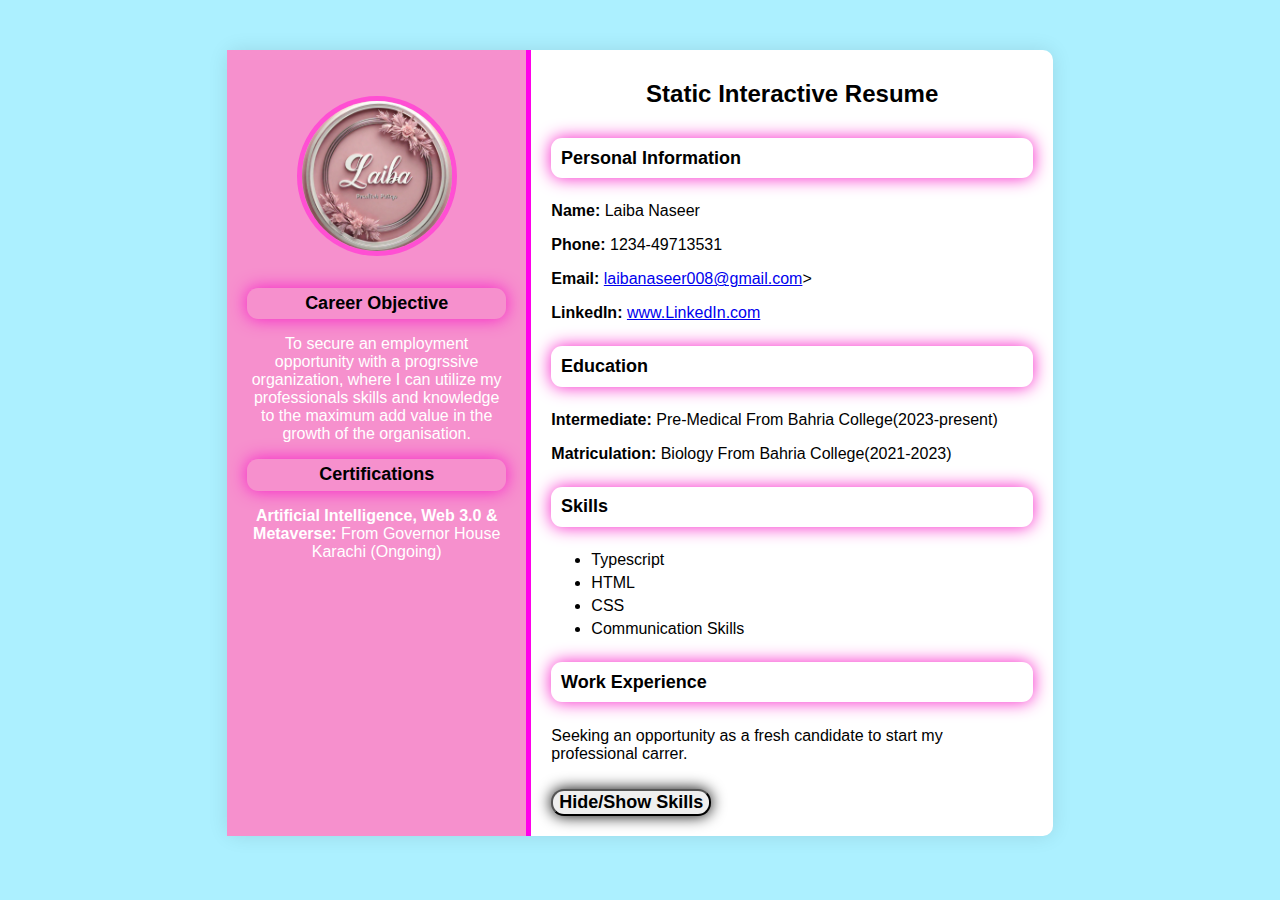
<file: milestone_1&2/index.html>
<!DOCTYPE html>
<html lang="en">
<head>
    <meta charset="UTF-8">
    <meta name="viewport" content="width=device-width, initial-scale=1.0">
    <title>Static Interactive Resume</title>
    <link rel="stylesheet" href="style.css">
</head>
<body>
    <div class="resume-container">

        <!-- Left Section -->
        <div class="left-section">
            <img src="profile.jpg" alt="Profile Picture" class="profile-picture">

            <!-- Career Objective Section -->
            <section id="objective">
                <h3>Career Objective</h3>
                <p class="info">To secure an employment opportunity with a progrssive organization, where I can utilize my professionals skills and knowledge to the maximum add value in the growth of the organisation.</p>
            </section>

            <!-- Certification Section -->
            <section id="Certification">
                <h3>Certifications</h3>
                <p><strong>Artificial Intelligence, Web 3.0 & Metaverse:</strong> From Governor House Karachi (Ongoing)</p>
            </section>
        </div>

        <!-- Right Section -->
         <div class="right-section">
            <h1>Static Interactive Resume</h1>

            <!-- Personal Information -->
             <section id="personal-info">
                <h3>Personal Information</h3>
                <p><strong>Name:</strong> Laiba Naseer</p>
                <p><strong>Phone:</strong> 1234-49713531</p>
                <p><strong>Email:</strong> <a href="mailto:laibanaseer008@gmail.com">laibanaseer008@gmail.com</a>></p>
                <p><strong>LinkedIn:</strong> <a href="https://www.linkedin.com/in/laiba-naseer-7197382ba" target="_blank">www.LinkedIn.com</a></p>
             </section>

             <!-- Education Section -->
              <section id="education">
              <h3>Education</h3>
              <p><strong>Intermediate:</strong> Pre-Medical From Bahria College(2023-present)</p>
              <p><strong>Matriculation:</strong> Biology From Bahria College(2021-2023)</p>
              </section>

              <!-- Skills Section -->
               <section id="skills">
                <h3>Skills</h3>
                <ul>
                    <li>Typescript</li>
                    <li>HTML</li>
                    <li>CSS</li>
                    <li>Communication Skills</li>
                </ul>
               </section>

               <!-- Work Experience Section -->
                <section id="work-experience">
                    <h3>Work Experience</h3>
                    <p>Seeking an opportunity as a fresh candidate to start my professional carrer.</p>
                </section>

                <!-- Button to toggle Skills Section -->
                 <button><strong id="toggle-skills">Hide/Show Skills</strong></button>
            </div>
    </div>
    <script src="script.js"></script>
</body>
</html>
</file>
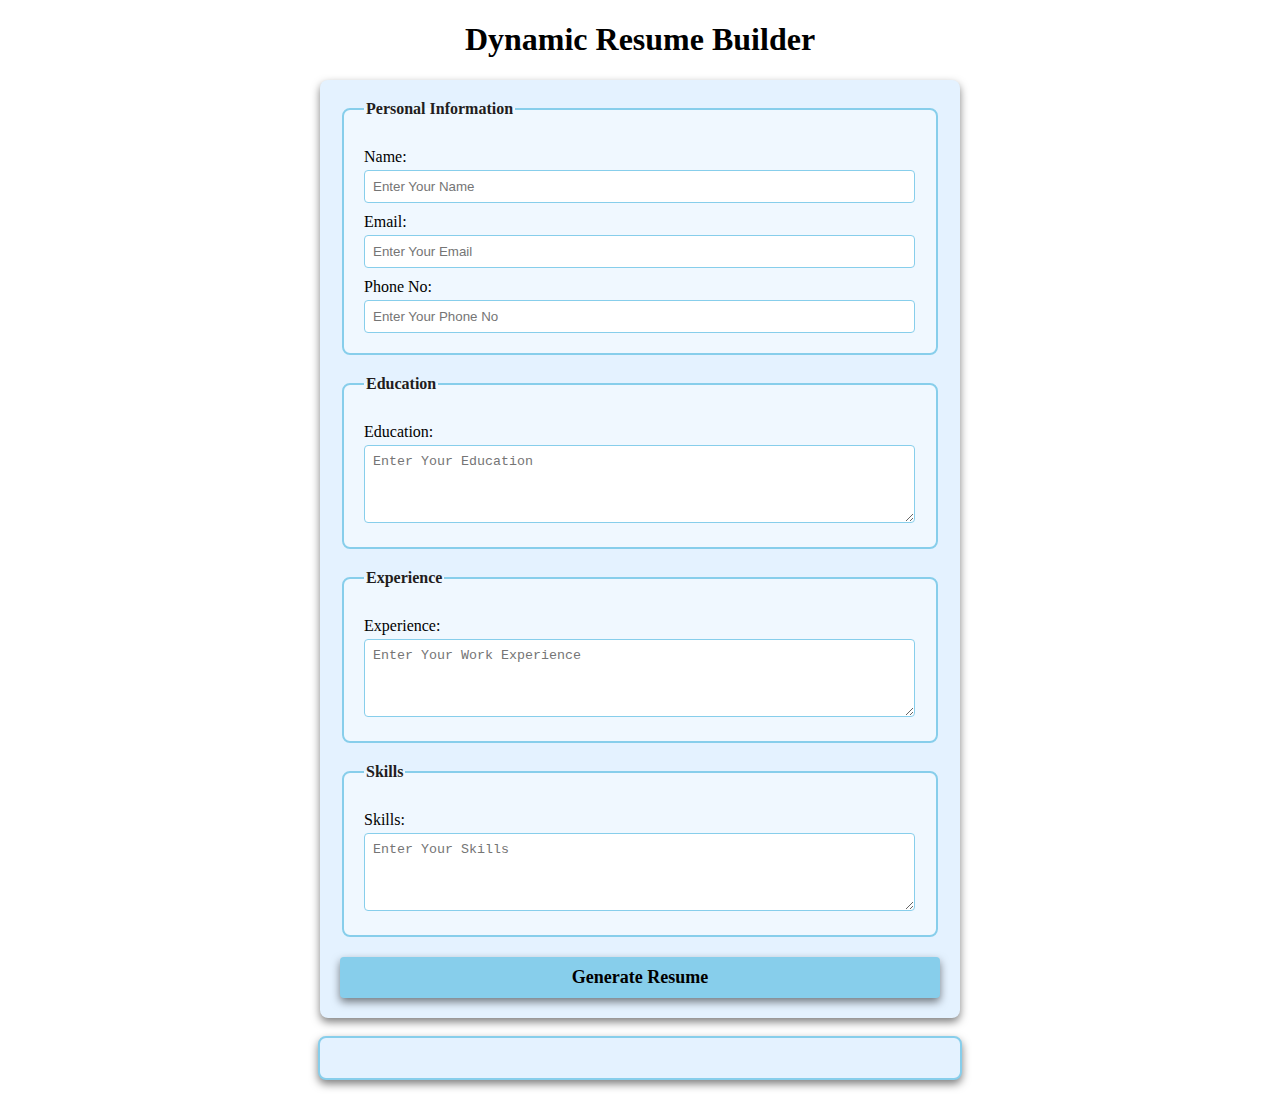
<file: milestone_3/index.html>
<!DOCTYPE html>
<html lang="en">
<head>
    <meta charset="UTF-8">
    <meta name="viewport" content="width=device-width, initial-scale=1.0">
    <title>Dynamic Resume Builder</title>
    <link rel="stylesheet" href="style.css">
</head>
<body>
    <h1>Dynamic Resume Builder</h1>
    <form id="resume-form">
        <fieldset>
            <legend>Personal Information</legend>
            <label for="name">Name:</label>
            <input type="text" name="name" id="name" placeholder="Enter Your Name" required>

            <label for="email">Email:</label>
            <input type="email" name="email" id="email" placeholder="Enter Your Email" required>

            <label for="phone">Phone No:</label>
            <input type="tel" name="phone" id="phone" placeholder="Enter Your Phone No" required>
        </fieldset>

        <fieldset>
            <legend>Education</legend>
            <label for="education">Education:</label>
            <textarea name="education" id="education" placeholder="Enter Your Education" rows="4" required></textarea>
        </fieldset>

        <fieldset>
            <legend>Experience</legend>
            <label for="experience">Experience:</label>
            <textarea name="experience" id="experience" placeholder="Enter Your Work Experience" rows="4" required></textarea>
        </fieldset>

        <fieldset>
            <legend>Skills</legend>
            <label for="skills">Skills:</label>
            <textarea name="skills" id="skills" placeholder="Enter Your Skills" rows="4" required ></textarea>
        </fieldset>

        <button type="submit"><strong>Generate Resume</strong></button>
    </form>
    <br>
    <!-- Dynamic Resume -->
     <div id="resume-display">
        <!-- Resume will be generated below -->
     </div>

     <script src="script.js"></script>
</body>
</html>
</file>
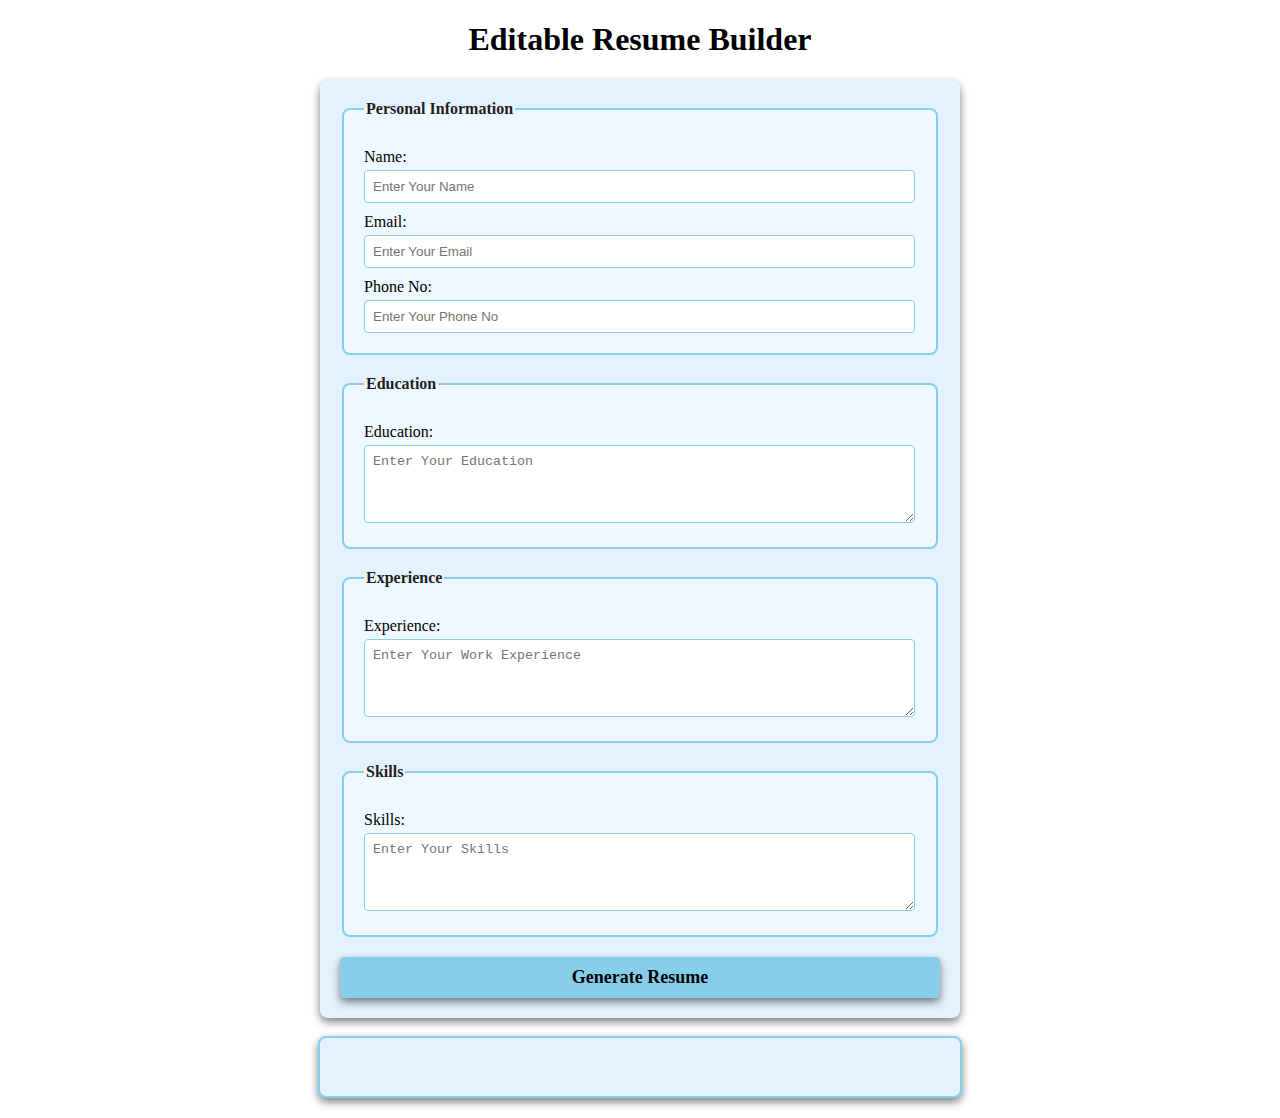
<file: milestone_4/index.html>
<!DOCTYPE html>
<html lang="en">
<head>
    <meta charset="UTF-8">
    <meta name="viewport" content="width=device-width, initial-scale=1.0">
    <title>Editable Resume Builder</title>
    <link rel="stylesheet" href="style.css">
</head>
<body>
    <h1>Editable Resume Builder</h1>
    <form id="resume-form">
        <fieldset>
            <legend>Personal Information</legend>
            <label for="name">Name:</label>
            <input type="text" name="name" id="name" placeholder="Enter Your Name" required>

            <label for="email">Email:</label>
            <input type="email" name="email" id="email" placeholder="Enter Your Email" required>

            <label for="phone">Phone No:</label>
            <input type="tel" name="phone" id="phone" placeholder="Enter Your Phone No" required>
        </fieldset>

        <fieldset>
            <legend>Education</legend>
            <label for="education">Education:</label>
            <textarea name="education" id="education" placeholder="Enter Your Education" rows="4" required></textarea>
        </fieldset>

        <fieldset>
            <legend>Experience</legend>
            <label for="experience">Experience:</label>
            <textarea name="experience" id="experience" placeholder="Enter Your Work Experience" rows="4" required></textarea>
        </fieldset>

        <fieldset>
            <legend>Skills</legend>
            <label for="skills">Skills:</label>
            <textarea name="skills" id="skills" placeholder="Enter Your Skills" rows="4" required ></textarea>
        </fieldset>

        <button type="submit"><strong>Generate Resume</strong></button>
    </form>
    <br>
    <!-- Dynamic and Editable Resume -->
     <div id="resume-display" contenteditable="true">
        <!-- Resume will be generated below -->
     </div>

     <script src="script.js"></script>
</body>
</html>
</file>
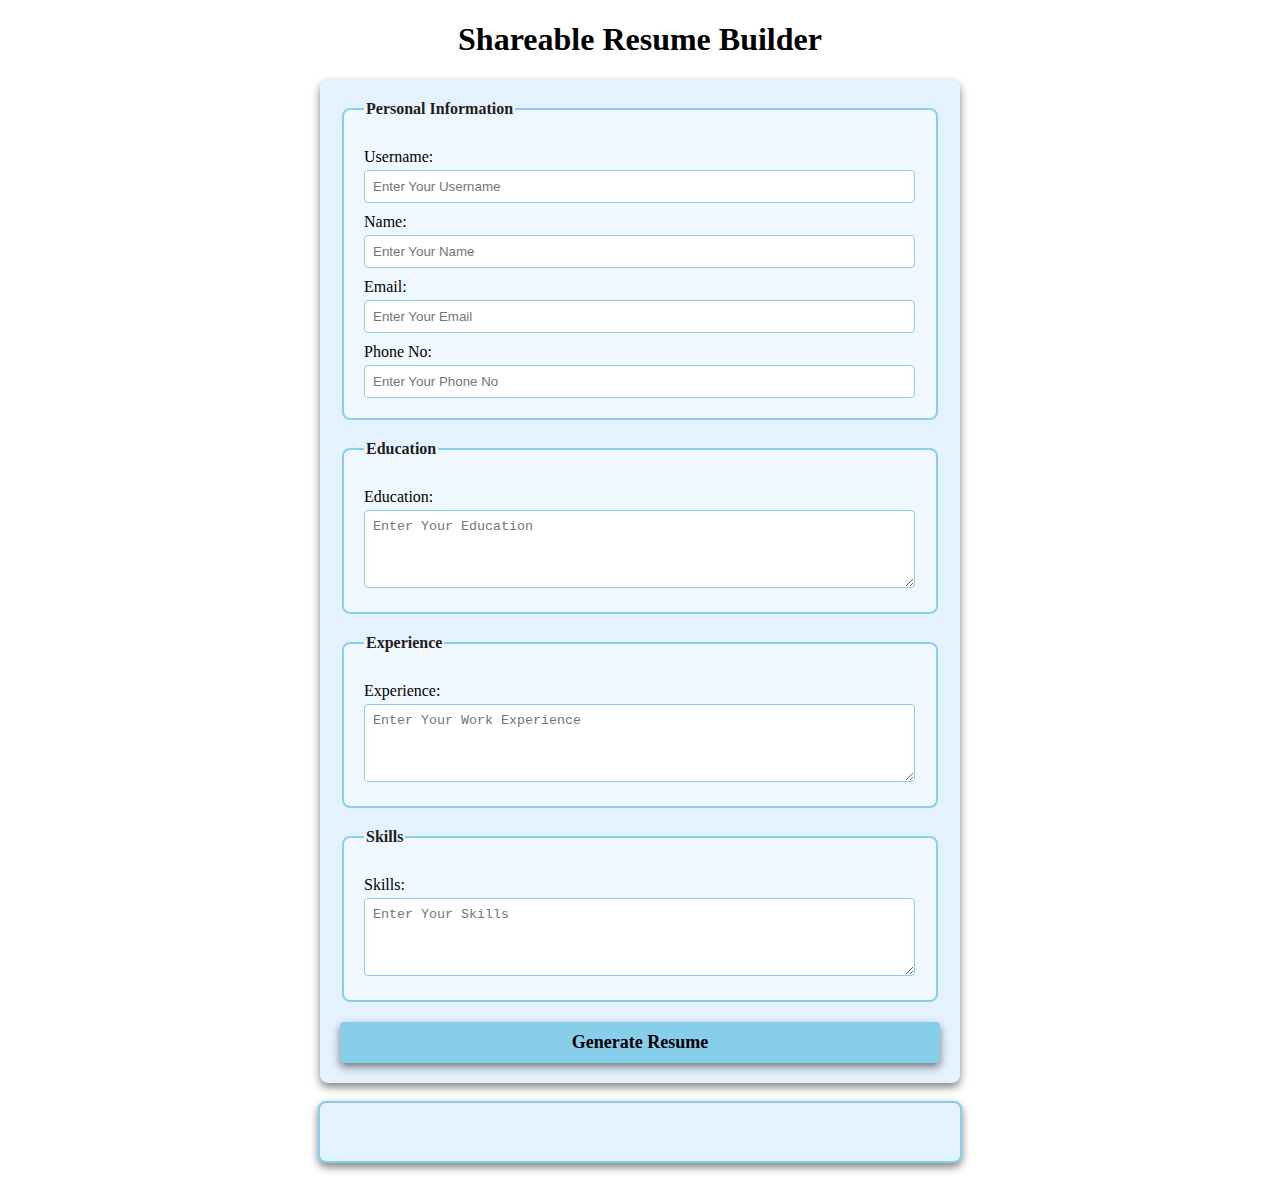
<file: milestone_5/index.html>
<!DOCTYPE html>
<html lang="en">
<head>
    <meta charset="UTF-8">
    <meta name="viewport" content="width=device-width, initial-scale=1.0">
    <title>Shareable Resume Builder</title>
    <link rel="stylesheet" href="style.css">
</head>
<body>
    <h1>Shareable Resume Builder</h1>
    <form id="resume-form">
        <fieldset>
            <legend>Personal Information</legend>
            <label for="username">Username:</label>
            <input type="text" name="username" id="username" placeholder="Enter Your Username" required>

            <label for="name">Name:</label>
            <input type="text" name="name" id="name" placeholder="Enter Your Name" required>

            <label for="email">Email:</label>
            <input type="email" name="email" id="email" placeholder="Enter Your Email" required>

            <label for="phone">Phone No:</label>
            <input type="tel" name="phone" id="phone" placeholder="Enter Your Phone No" required>
        </fieldset>

        <fieldset>
            <legend>Education</legend>
            <label for="education">Education:</label>
            <textarea name="education" id="education" placeholder="Enter Your Education" rows="4" required></textarea>
        </fieldset>

        <fieldset>
            <legend>Experience</legend>
            <label for="experience">Experience:</label>
            <textarea name="experience" id="experience" placeholder="Enter Your Work Experience" rows="4" required></textarea>
        </fieldset>

        <fieldset>
            <legend>Skills</legend>
            <label for="skills">Skills:</label>
            <textarea name="skills" id="skills" placeholder="Enter Your Skills" rows="4" required ></textarea>
        </fieldset>

        <button type="submit"><strong>Generate Resume</strong></button>
    </form>
    <br>
    <!-- Dynamic and Editable Resume -->
     <div id="resume-display" contenteditable="true">
        <!-- Resume will be generated below -->
     </div>

     <br>

     <!-- Section for the shareable link and download option -->
      <div id="shareable-link-container" >
        <h2>Shareable Link</h2>
        <p>Here is your unique link to view or edit your resume:</p>
        <a href="#" id="shareable-link" target="_blank"></a>
        <br>
        <button id="download-pdf"><strong>Download as PDF</strong></button>
      </div>

     <script src="script.js"></script>
</body>
</html>
</file>
<file: milestone_1&2/style.css>
/* General Styling */
body{
    font-family: 'Arial', sans-serif;
    background-color: rgb(172, 240, 255);
    margin: 0;
    padding: 50px;
}

.resume-container{
    display: flex;
    background-color: white;
    width: 70%;
    margin: 0 auto;
    border-radius: 10px;
    box-shadow: 0 0 20px rgba(0, 0, 0, 0.1);
}

/* Left Section Styling */
.left-section{
    background-color: rgb(246, 144, 205);
    color: white;
    padding: 20px;
    width: 35%;
    text-align: center;
    border-right: 5px solid rgb(255, 0, 234);
}

.profile-picture{
    width: 150px;
    height: 150px;
    margin-top: 10%;
    border-radius: 50%;
    border: 5px solid rgb(255, 79, 211);
    margin-bottom: 15px;
}

h1{
    font-size: 24px;
    margin: 10px 0;
    margin-bottom: 30px;
    text-align: center;
}

h3{
    font-size: 18px;
    padding: 2%;
    margin: 20px 0 10px;
    color: black;
    border-radius: 11px;
    box-shadow: 0 0 17px rgb(247, 30, 200);
    margin-top: 5%;
    margin-bottom: 5%;
}

ul{
    list-style-type: fill round;
    padding: 10;
    margin: 10px 0;
}

ul li{
    margin: 5px 0;
}

/* Right Section Styling */
.right-section{
    padding: 20px;
    width: 65%;
}

button{
    font-family: Arial, sans-serif;
    border-radius: 13px;
    box-shadow: 0 0 15px black;
    cursor: pointer;
    margin-top: 10px;
    font-size: 18px;
    transition: 0.2s ease-in;
}

button:hover{
    background-color: rgb(254, 145, 163);
    transition: 0.2s ease-out;
}
</file>
<file: milestone_3/style.css>
/* Styling form and resume sections */

body {
    font-family: 'Times New Roman', Times, serif;
    margin: 20px;
    padding: 0;
    background-color: white;
}

form {
    margin: auto;
    background-color: rgb(228, 242, 255);
    border-radius: 8px;
    box-shadow: 0 4px 8px rgba(0, 0, 0, 0.5);
    padding: 20px;
    max-width: 600px;
}

h1 {
    text-align: center;
    color: black;
}

fieldset {
    border: 2px solid skyblue;
    border-radius: 8px;
    padding: 20px;
    margin-bottom: 20px;
    background-color: aliceblue;
}

legend {
    font-weight: bold;
    text-align: left;
    color: rgb(34, 29, 29);
}

label {
    display: block;
    margin-top: 10px;
    color: black;

}

input,textarea {
    margin-top: 4px;
    padding: 8px;
    width: calc(100% - 1px);
    border: 1px solid skyblue;
    border-radius: 4px;
    box-sizing: border-box;
}

button {
    display: block;
    width: 100%;
    background-color: skyblue;
    color: black;
    border: none;
    border-radius: 4px;
    box-shadow: 0 4px 8px rgba(0, 0, 0, 0.5);
    margin-top: 10px;
    font-size: 18px;
    font-family: 'Times New Roman', Times, serif;
    padding: 10px;
    cursor: pointer;
}

button :hover {
    color: blue;
}

#resume-display {
    max-width: 600px;
    margin: auto;
    padding: 20px;
    border: 2px solid skyblue;
    border-radius: 8px;
    background-color: rgb(228, 242, 255);
    box-shadow: 0 4px 8px rgba(0, 0, 0, 0.5);
}

#resume-display h2 {
    color: black;
}
</file>
<file: milestone_4/style.css>
/* Styling form and resume sections */

body {
    font-family: 'Times New Roman', Times, serif;
    margin: 20px;
    padding: 0;
    background-color: white;
}

form {
    margin: auto;
    background-color: rgb(228, 242, 255);
    border-radius: 8px;
    box-shadow: 0 4px 8px rgba(0, 0, 0, 0.5);
    padding: 20px;
    max-width: 600px;
}

h1 {
    text-align: center;
    color: black;
}

fieldset {
    border: 2px solid skyblue;
    border-radius: 8px;
    padding: 20px;
    margin-bottom: 20px;
    background-color: aliceblue;
}

legend {
    font-weight: bold;
    text-align: left;
    color: rgb(34, 29, 29);
}

label {
    display: block;
    margin-top: 10px;
    color: black;

}

input,textarea {
    margin-top: 4px;
    padding: 8px;
    width: calc(100% - 1px);
    border: 1px solid skyblue;
    border-radius: 4px;
    box-sizing: border-box;
}

button {
    display: block;
    width: 100%;
    background-color: skyblue;
    color: black;
    border: none;
    border-radius: 4px;
    box-shadow: 0 4px 8px rgba(0, 0, 0, 0.5);
    margin-top: 10px;
    font-size: 18px;
    font-family: 'Times New Roman', Times, serif;
    padding: 10px;
    cursor: pointer;
}

button :hover {
    color: blue;
}

#resume-display {
    max-width: 600px;
    margin: auto;
    padding: 20px;
    border: 2px solid skyblue;
    border-radius: 8px;
    background-color: rgb(228, 242, 255);
    box-shadow: 0 4px 8px rgba(0, 0, 0, 0.5);
    /* Making the resume editable */
    outline: none;
}

#resume-display h2 {
    color: black;
}
</file>
<file: milestone_5/style.css>
/* Styling form and resume sections */

body {
    font-family: 'Times New Roman', Times, serif;
    margin: 20px;
    padding: 0;
    background-color: white;
}

form {
    margin: auto;
    background-color: rgb(228, 242, 255);
    border-radius: 8px;
    box-shadow: 0 4px 8px rgba(0, 0, 0, 0.5);
    padding: 20px;
    max-width: 600px;
}

h1 {
    text-align: center;
    color: black;
}

fieldset {
    border: 2px solid skyblue;
    border-radius: 8px;
    padding: 20px;
    margin-bottom: 20px;
    background-color: aliceblue;
}

legend {
    font-weight: bold;
    text-align: left;
    color: rgb(34, 29, 29);
}

label {
    display: block;
    margin-top: 10px;
    color: black;

}

input,textarea {
    margin-top: 4px;
    padding: 8px;
    width: calc(100% - 1px);
    border: 1px solid skyblue;
    border-radius: 4px;
    box-sizing: border-box;
}

button {
    display: block;
    width: 100%;
    background-color: skyblue;
    color: black;
    border: none;
    border-radius: 4px;
    box-shadow: 0 4px 8px rgba(0, 0, 0, 0.5);
    margin-top: 10px;
    font-size: 18px;
    font-family: 'Times New Roman', Times, serif;
    padding: 10px;
    cursor: pointer;
}

button :hover {
    color: blue;
}

#resume-display {
    max-width: 600px;
    margin: auto;
    padding: 20px;
    border: 2px solid skyblue;
    border-radius: 8px;
    background-color: rgb(228, 242, 255);
    box-shadow: 0 4px 8px rgba(0, 0, 0, 0.5);
    /* Making the resume editable */
    outline: none;
}

#resume-display h2 {
    color: black;
}

#shareable-link-container{
    display: none;
}
</file>
